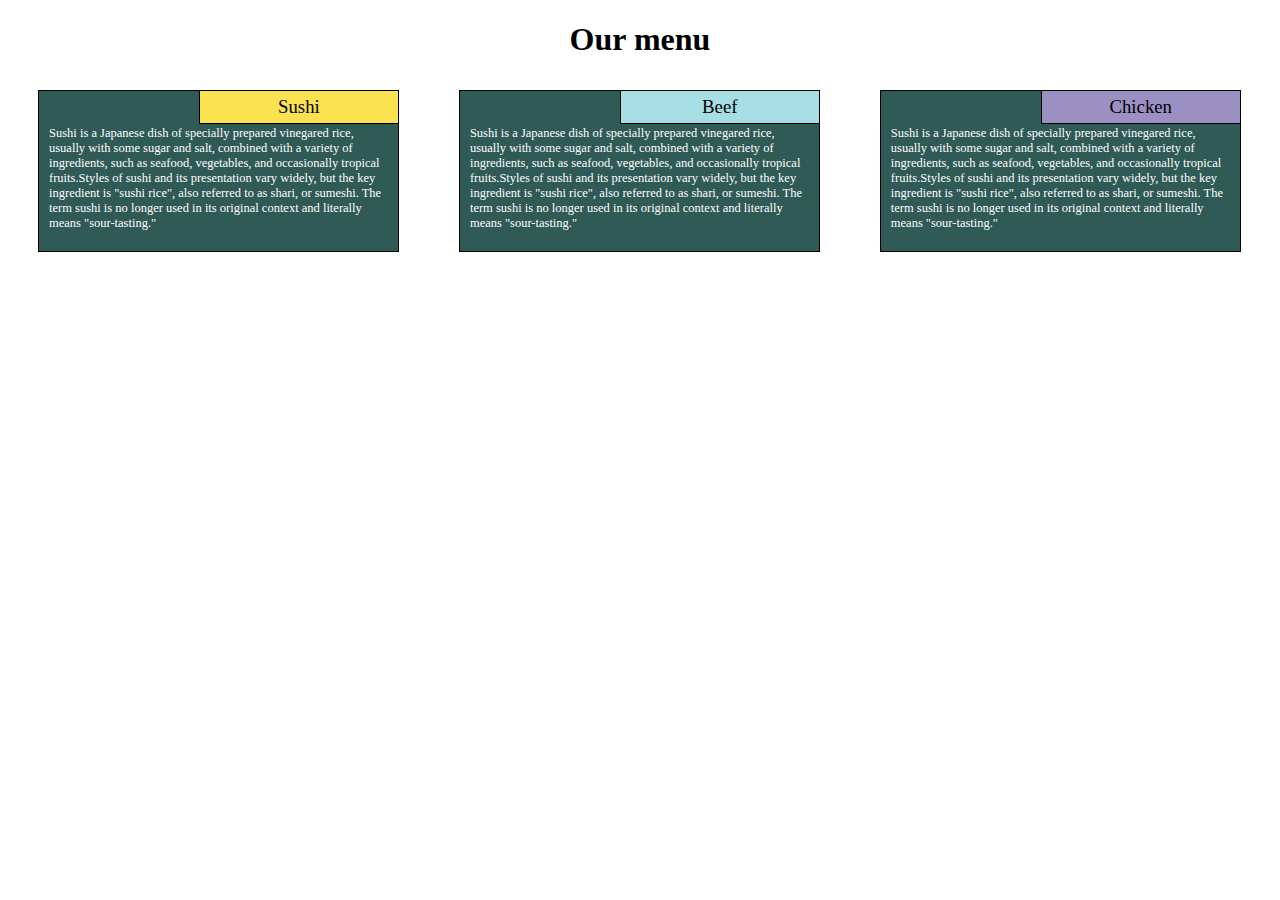
<file: module2-solution/index.html>
<!DOCTYPE html>
<html>
<head>
	<meta charset="utf-8">
	<mete name="viewpoint" content="witdth=device-width, initial-scale=1">
	<link rel="stylesheet" type="text/css" href="css/style.css">
	<title>Module2 Solution</title>
</head>
<body>
<h1>Our menu</h1>
<div class="div1">
	<div class="box">
		<div class="title1">Sushi</div>
		<div class="text">Sushi is a Japanese dish of specially prepared vinegared rice, usually with some sugar and salt, combined with a variety of ingredients, such as seafood, vegetables, and occasionally tropical fruits.Styles of sushi and its presentation vary widely, but the key ingredient is "sushi rice", also referred to as shari, or sumeshi. The term sushi is no longer used in its original context and literally means "sour-tasting."</div>
	</div>
</div>
<div class="div2">
	<div class="box">
		<div class="title2">Beef</div>
		<div class="text">Sushi is a Japanese dish of specially prepared vinegared rice, usually with some sugar and salt, combined with a variety of ingredients, such as seafood, vegetables, and occasionally tropical fruits.Styles of sushi and its presentation vary widely, but the key ingredient is "sushi rice", also referred to as shari, or sumeshi. The term sushi is no longer used in its original context and literally means "sour-tasting."</div>
</div>
</div>
<div class="div3">
	<div class="box">
		<div class="title3">Chicken</div>
		<div class="text">Sushi is a Japanese dish of specially prepared vinegared rice, usually with some sugar and salt, combined with a variety of ingredients, such as seafood, vegetables, and occasionally tropical fruits.Styles of sushi and its presentation vary widely, but the key ingredient is "sushi rice", also referred to as shari, or sumeshi. The term sushi is no longer used in its original context and literally means "sour-tasting."</div>
	</div>
</div>
</body>
</html>
</file>
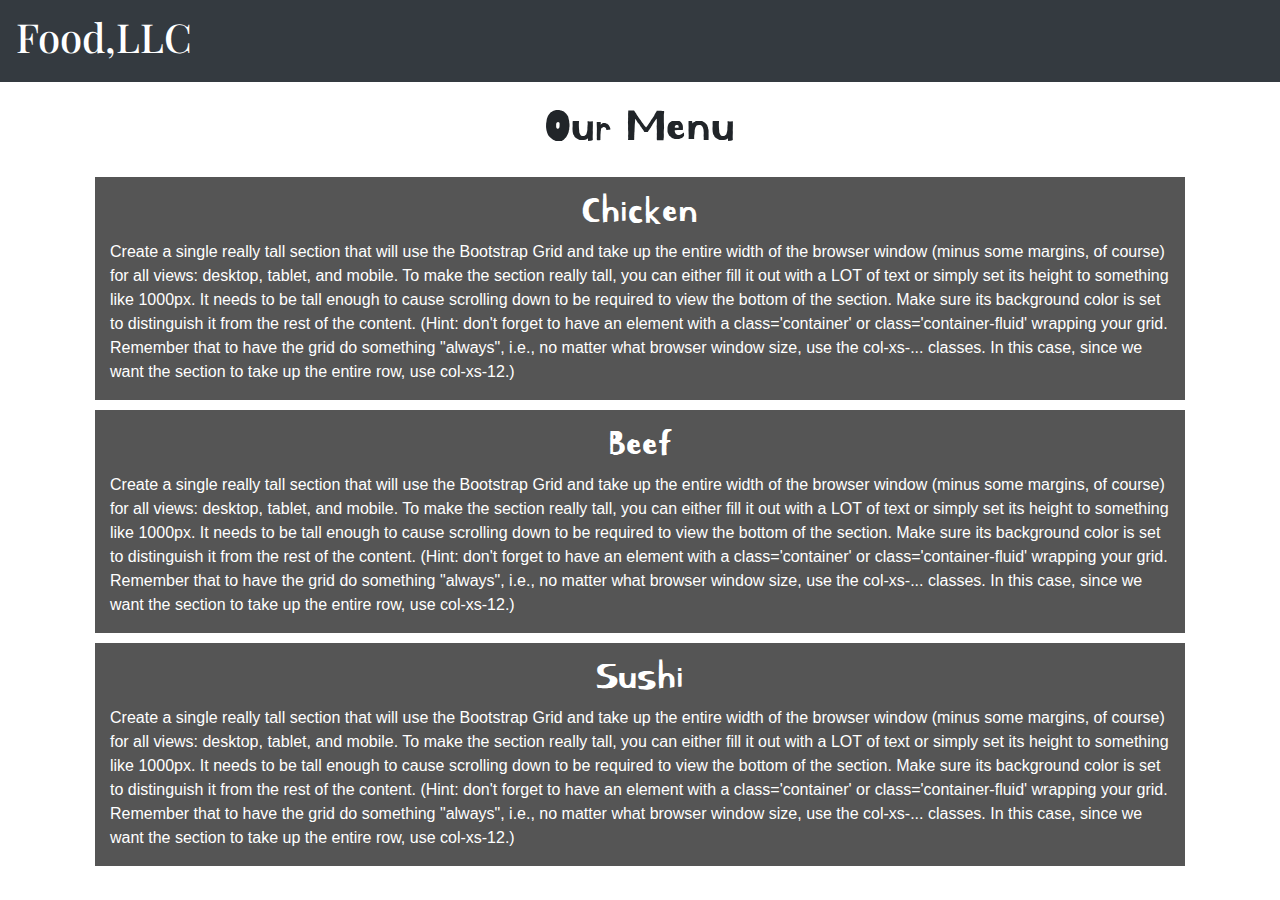
<file: module3-solution/index.html>
<!doctype html>
<html lang="en">
  <head>
    <!-- Required meta tags -->
    <meta charset="utf-8">
    <meta name="viewport" content="width=device-width, initial-scale=1, shrink-to-fit=no">
    <link rel="stylesheet" type="text/css" href="css/style.css">
    <!-- Bootstrap CSS -->
    <link rel="stylesheet" href="css/bootstrap.min.css">

    <!-- Font -->
    <link href="https://fonts.googleapis.com/css?family=Playfair+Display" rel="stylesheet">
    <link href="https://fonts.googleapis.com/css?family=Kirang+Haerang" rel="stylesheet">

    <title>Menu</title>
  </head>
  <body>
  	<header>
      <nav class="navbar navbar-expand-lg navbar-dark bg-dark">

        <a id="company-name" class="navbar-brand" href="#"><h1>Food,LLC</h1></a>

        <button class="navbar-toggler collapsed" type="button" data-toggle="collapse" data-target="#navbarColor01" aria-controls="navbarColor01" aria-expanded="false" aria-label="Toggle navigation">
          <span class="navbar-toggler-icon"></span>
        </button>

        <div class="navbar-collapse collapse" id="navbarColor01">
          <ul class="navbar-nav mr-auto">
            <li class="nav-item active">
              <a class="nav-link" href="#Chicken">Chicken</a>
            </li>
            <li class="nav-item">
              <a class="nav-link" href="#Beef">Beef</a>
            </li>
            <li class="nav-item">
              <a class="nav-link" href="#Sushi">Sushi</a>
            </li>
          </ul>
        </div>
      </nav>
 
  	</header>
    
    <div data-spy="scroll" data-target="#navbar-example2" data-offset="0">
  	<h2 id="title" class="text-center">Our Menu</h2>
    	<section id="content"class="container">
        <div id="Chicken" class="row">
          <div class="col-sm-12">
            <h3  class="text-center">Chicken</h3>
          </div>
          <div class="col-sm-12">
          <p>Create a single really tall section that will use the Bootstrap Grid and take up the entire width of the browser window (minus some margins, of course) for all views: desktop, tablet, and mobile. To make the section really tall, you can either fill it out with a LOT of text or simply set its height to something like 1000px. It needs to be tall enough to cause scrolling down to be required to view the bottom of the section. Make sure its background color is set to distinguish it from the rest of the content. (Hint: don't forget to have an element with a class='container' or class='container-fluid' wrapping your grid. Remember that to have the grid do something "always", i.e., no matter what browser window size, use the col-xs-... classes. In this case, since we want the section to take up the entire row, use col-xs-12.)</p>
        </div>
      </div>
      <div id="Beef" class="row">
          <div class="col-sm-12">
            <h3  class="text-center">Beef</h3>
          </div>
          <div class="col-sm-12">
          <p>Create a single really tall section that will use the Bootstrap Grid and take up the entire width of the browser window (minus some margins, of course) for all views: desktop, tablet, and mobile. To make the section really tall, you can either fill it out with a LOT of text or simply set its height to something like 1000px. It needs to be tall enough to cause scrolling down to be required to view the bottom of the section. Make sure its background color is set to distinguish it from the rest of the content. (Hint: don't forget to have an element with a class='container' or class='container-fluid' wrapping your grid. Remember that to have the grid do something "always", i.e., no matter what browser window size, use the col-xs-... classes. In this case, since we want the section to take up the entire row, use col-xs-12.)</p>
        </div>
      </div>
      <div id="Sushi" class="row">
          <div class="col-sm-12">
            <h3  class="text-center">Sushi</h3>
          </div>
          <div class="col-sm-12">
          <p>Create a single really tall section that will use the Bootstrap Grid and take up the entire width of the browser window (minus some margins, of course) for all views: desktop, tablet, and mobile. To make the section really tall, you can either fill it out with a LOT of text or simply set its height to something like 1000px. It needs to be tall enough to cause scrolling down to be required to view the bottom of the section. Make sure its background color is set to distinguish it from the rest of the content. (Hint: don't forget to have an element with a class='container' or class='container-fluid' wrapping your grid. Remember that to have the grid do something "always", i.e., no matter what browser window size, use the col-xs-... classes. In this case, since we want the section to take up the entire row, use col-xs-12.)</p>
        </div>
      </div>
      </section>
    </div>
      	


    <!-- Optional JavaScript -->
    <!-- jQuery first, then Popper.js, then Bootstrap JS -->
    <script src="js/jquery-3.3.1.min.js"></script>
    <script src="js/bootstrap.min.js"></script>
  </body>
</html>
</file>
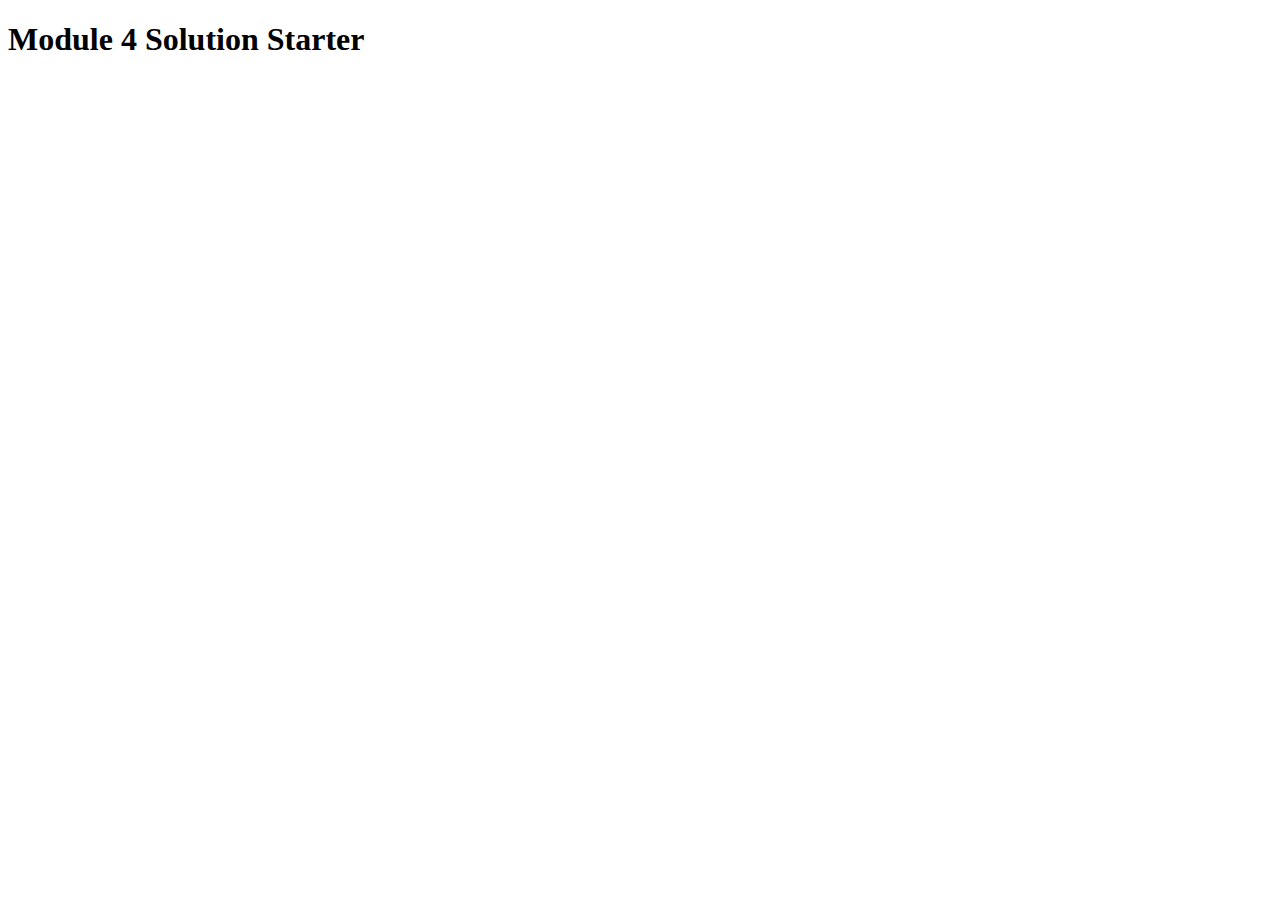
<file: module4-solution/index.html>
<!DOCTYPE html>
<html>
<head>
  <meta charset="utf-8">
  <title>Module 4 Solution Starter</title>
  <script>
    var names = []; // DO NOT REMOVE
  </script>
  <script src="SpeakHello.js"></script>
  <script src="SpeakGoodBye.js"></script>
  <script src="script.js"></script>
</head>
<body>
  <h1>Module 4 Solution Starter</h1>
</body>
</html>
</file>
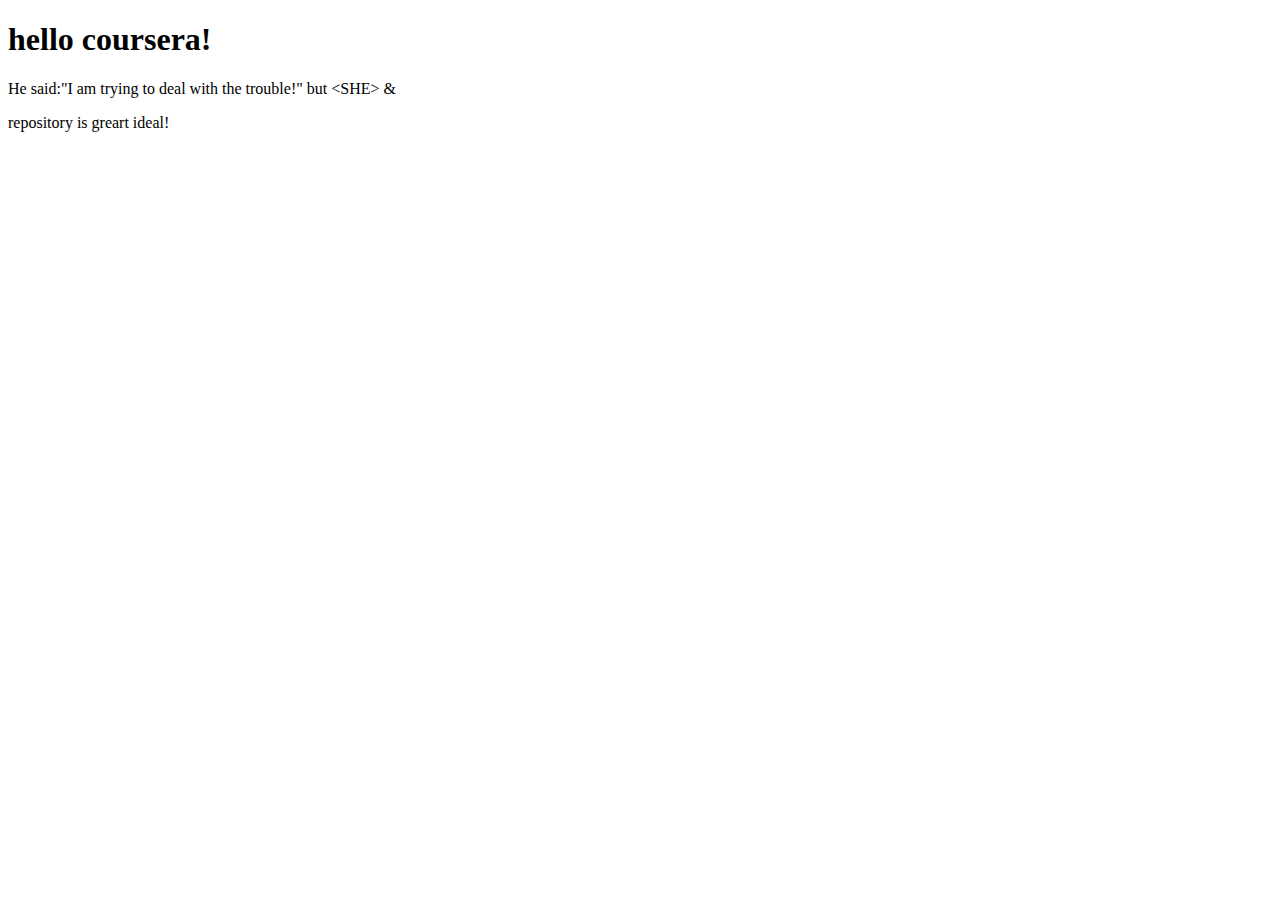
<file: site/index.html>
<!DOCTYPE html>
<html lang="en">
<head>
	<title>hello world</title>
	<meta charset="UTF-8">
</head>
<body>
<h1>hello coursera!</h1>
<p>He said:"I am trying to deal with the trouble!" but &lt;SHE&gt; &amp; </p>
<div> repository is greart ideal!</div>
</body>
</html>
</file>
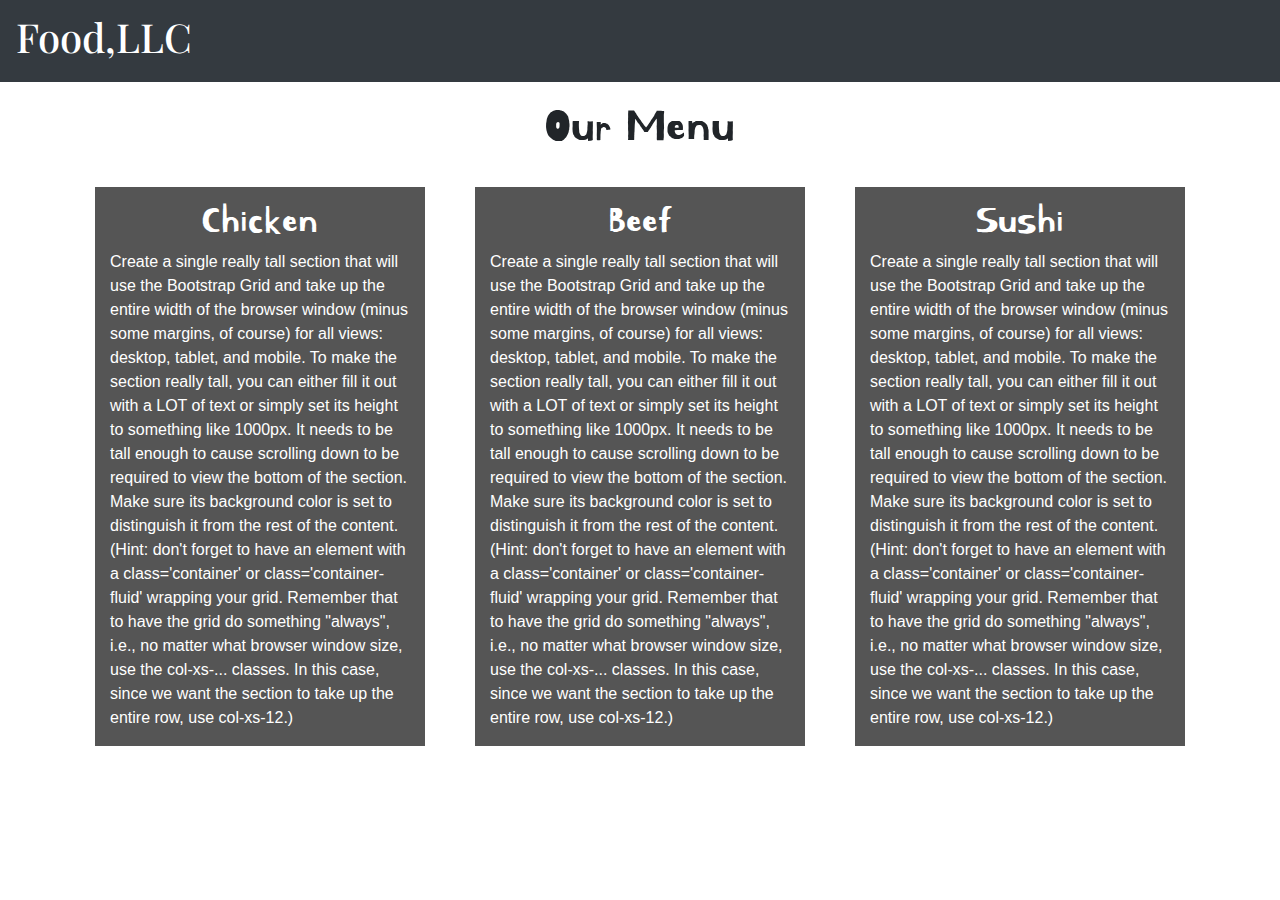
<file: module3-solution/optional.html>
<!doctype html>
<html lang="en">
  <head>
    <!-- Required meta tags -->
    <meta charset="utf-8">
    <meta name="viewport" content="width=device-width, initial-scale=1, shrink-to-fit=no">
    <link rel="stylesheet" type="text/css" href="css/style.css">
    <!-- Bootstrap CSS -->
    <link rel="stylesheet" href="css/bootstrap.min.css">

    <!-- Font -->
    <link href="https://fonts.googleapis.com/css?family=Playfair+Display" rel="stylesheet">
    <link href="https://fonts.googleapis.com/css?family=Kirang+Haerang" rel="stylesheet">

    <title>Menu</title>
  </head>
  <body>
  	<header>
      <nav class="navbar navbar-expand-lg navbar-dark bg-dark">

        <a id="company-name" class="navbar-brand" href="#"><h1>Food,LLC</h1></a>

        <button class="navbar-toggler collapsed" type="button" data-toggle="collapse" data-target="#navbarColor01" aria-controls="navbarColor01" aria-expanded="false" aria-label="Toggle navigation">
          <span class="navbar-toggler-icon"></span>
        </button>

        <div class="navbar-collapse collapse" id="navbarColor01">
          <ul class="navbar-nav mr-auto">
            <li class="nav-item active">
              <a class="nav-link" href="#Chicken">Chicken</a>
            </li>
            <li class="nav-item">
              <a class="nav-link" href="#Beef">Beef</a>
            </li>
            <li class="nav-item">
              <a class="nav-link" href="#Sushi">Sushi</a>
            </li>
          </ul>
        </div>
      </nav>
 
  	</header>
    
  	<h2 id="title" class="text-center">Our Menu</h2>
    	<section id="content"class="container">
        <div class="row">
          <div  class="col-lg-4 col-md-6">
            <div id="Chicken" class="row">
              <div class="col-sm-12">
                  <h3  class="text-center">Chicken</h3>
                  </div>
                  <div class="col-sm-12">
                  <p>Create a single really tall section that will use the Bootstrap Grid and take up the entire width of the browser window (minus some margins, of course) for all views: desktop, tablet, and mobile. To make the section really tall, you can either fill it out with a LOT of text or simply set its height to something like 1000px. It needs to be tall enough to cause scrolling down to be required to view the bottom of the section. Make sure its background color is set to distinguish it from the rest of the content. (Hint: don't forget to have an element with a class='container' or class='container-fluid' wrapping your grid. Remember that to have the grid do something "always", i.e., no matter what browser window size, use the col-xs-... classes. In this case, since we want the section to take up the entire row, use col-xs-12.)</p>
                </div>
              </div>
            </div>
        <div  class="col-lg-4 col-md-6">
            <div id="Beef" class="row">
              <div class="col-sm-12">
                <h3  class="text-center">Beef</h3>
              </div>
              <div class="col-sm-12">
              <p>Create a single really tall section that will use the Bootstrap Grid and take up the entire width of the browser window (minus some margins, of course) for all views: desktop, tablet, and mobile. To make the section really tall, you can either fill it out with a LOT of text or simply set its height to something like 1000px. It needs to be tall enough to cause scrolling down to be required to view the bottom of the section. Make sure its background color is set to distinguish it from the rest of the content. (Hint: don't forget to have an element with a class='container' or class='container-fluid' wrapping your grid. Remember that to have the grid do something "always", i.e., no matter what browser window size, use the col-xs-... classes. In this case, since we want the section to take up the entire row, use col-xs-12.)</p>
              <div id="Back-to-top">End of Beef section <a href="#company-name">Back to Top</a></div>
            </div>
          </div>
        </div>
        <div  class="col-lg-4 col-md-12">
            <div id="Sushi" class="row">
              <div class="col-sm-12">
                <h3  class="text-center">Sushi</h3>
              </div>
              <div class="col-sm-12">
              <p>Create a single really tall section that will use the Bootstrap Grid and take up the entire width of the browser window (minus some margins, of course) for all views: desktop, tablet, and mobile. To make the section really tall, you can either fill it out with a LOT of text or simply set its height to something like 1000px. It needs to be tall enough to cause scrolling down to be required to view the bottom of the section. Make sure its background color is set to distinguish it from the rest of the content. (Hint: don't forget to have an element with a class='container' or class='container-fluid' wrapping your grid. Remember that to have the grid do something "always", i.e., no matter what browser window size, use the col-xs-... classes. In this case, since we want the section to take up the entire row, use col-xs-12.)</p>
              <div id="Back-to-top">End of Sushi section <a href="#company-name">Back to Top</a></div>
            </div>
          </div>
        </div>
        </div>
      </section>
      	


    <!-- Optional JavaScript -->
    <!-- jQuery first, then Popper.js, then Bootstrap JS -->
    <script src="js/jquery-3.3.1.min.js"></script>
    <script src="js/bootstrap.min.js"></script>
  </body>
</html>
</file>
<file: module2-solution/css/style.css>
* {
	box-sizing: border-box;

}

h1 {
	text-align: center;
	font-family: "Tempus Sans ITC";
}

.div1, .div2, .div3 {
	float: left;
	width: 100%;
}

.box {
	background-color: #305A56;
	border: 1px solid black;
	position: relative;
	margin: 10px 40px 20px 40px;
	font-size: 25px;
	font-family: "Trebuchet MS";
}

.text {
	padding: 35px 10px 20px 10px;
	font-size: 0.5em;
	box-sizing: border-box;
	color: #FDFEFE;
}

.title1 {
	background-color: #FBE251;
	border: 1px solid black;
	padding: 5px;
	font-size: 0.75em;
	width: 200px;
	position: absolute;
	top: -1px;
	right: -1px;
	text-align: center;
}

.title2 {
	background-color: #A5DEE4;
	border: 1px solid black;
	padding: 5px;
	font-size: 0.75em;
	width: 200px;
	position: absolute;
	top: -1px;
	right: -1px;
	text-align: center;
}
.title3 {
	background-color: #9B90C2;
	border: 1px solid black;
	padding: 5px;
	font-size: 0.75em;
	width: 200px;
	position: absolute;
	top: -1px;
	right: -1px;
	text-align: center;
}

@media (min-width: 992px){
	.div1, .div2, .div3{
		width: 33.3%
	}
	.box {
		margin: 10px 30px;
	}
}

@media (min-width: 768px) and (max-width:  991px){
	.div1, .div2 {
		width: 50%;
	}

}
</file>
<file: module3-solution/css/style.css>
body {
	font-size: 20px;
	font-family: 'Playfair Display', serif;
}

/* Header */
#company-name {
	font-family: 'Playfair Display', serif;
}

#navbarColor01 {
		visibility: visible;
	}
/* End Header */

/* Main Content */
#title {
	margin-top: 15px;
	margin-bottom: 20px;
	font-family: 'Kirang Haerang', cursive;
	font-size: 50px;
}

#Chicken {
	background-color: #555;
	color: #fff;
}

#Beef {
	background-color: #555;
	color: #fff;
}

#Sushi {
	background-color: #555;
	color: #fff;
}

#Chicken , #Sushi , #Beef  {
	margin: 10px;
}

#Chicken h3, #Sushi h3, #Beef h3 {
	margin-top: 10px;
	margin-bottom: 5px;
	font-size: 40px;
	font-family: 'Kirang Haerang', cursive;
}




/* End Main Content */

/* extra small device only*/
@media (min-width: 992px){
	/* Header */
	#navbarColor01, .navbar-toggler {
		visibility: hidden;
	}
	/* END Header */

	#Back-to-top {
		height: 0;
		visibility: hidden;
	}
}

@media (min-width: 768px) and (max-width:  991px){
	/* Header */
	#navbarColor01, .navbar-toggler {
		visibility: hidden;
	}
	/* END Header */

	#Back-to-top {
		height: 0;
		visibility: hidden;
	}
}

@media (max-width: 576px) {
	/* Header */
	#navbarColor01, .navbar-toggler {
		visibility: visible;
	}
	/* END Header */

	/* Main Content */
	#content {
	  width: 90%;
	  padding-right: 15px;
	  padding-left: 15px;
	  margin-right: 20px;
	  margin-left: 20px;
	}

	#Back-to-top {
		visibility: visible;
	}
	/* End Main Content */
}
</file>
